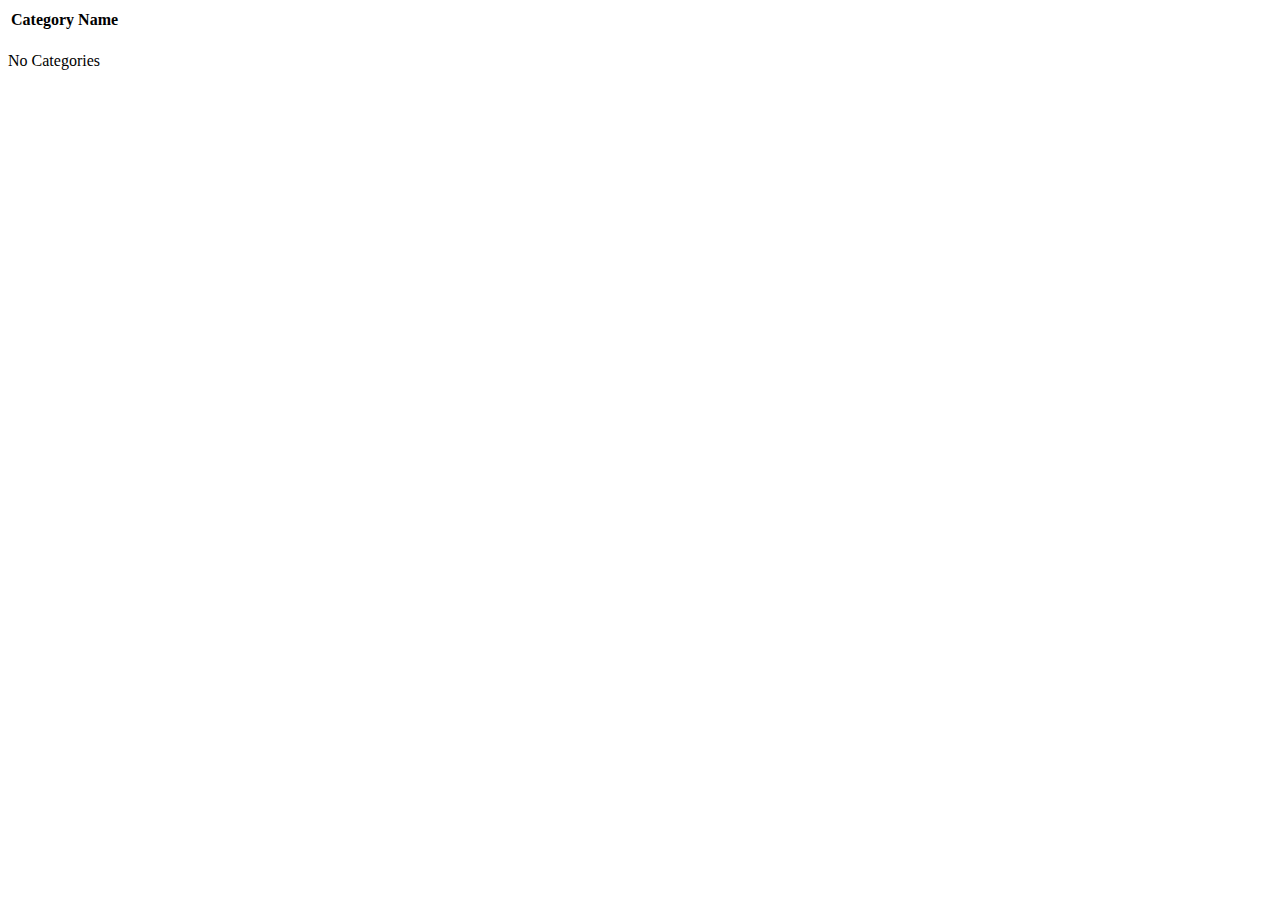
<file: src/main/resources/templates/eventCategories/index.html>
<!DOCTYPE html>
<html lang="en" xmlns:th="http://www.thymeleaf.org">
<head th:replace="fragments :: head"></head>
<body class="container">
<header th:replace="fragments :: header"></header>

<table class="table table-striped">
    <thead>
    <tr>
        <th>Category Name</th>
    </tr>
    </thead>
    <tr th:each="eventCategory : ${categories}">
        <td>
            <a th:href="@{/events(eventCategoryId=${eventCategory.id})}"
               th:text="${eventCategory.name}"></a>
        </td>
<!--        <td>-->
<!--            <a th:href="@{/events/edit/{id}(id=${event.id})}">Edit</a>-->
<!--        </td>-->
    </tr>
</table>
<p th:unless="${categories} and ${categories.size()}">No Categories</p>

</body>
</html>
</file>
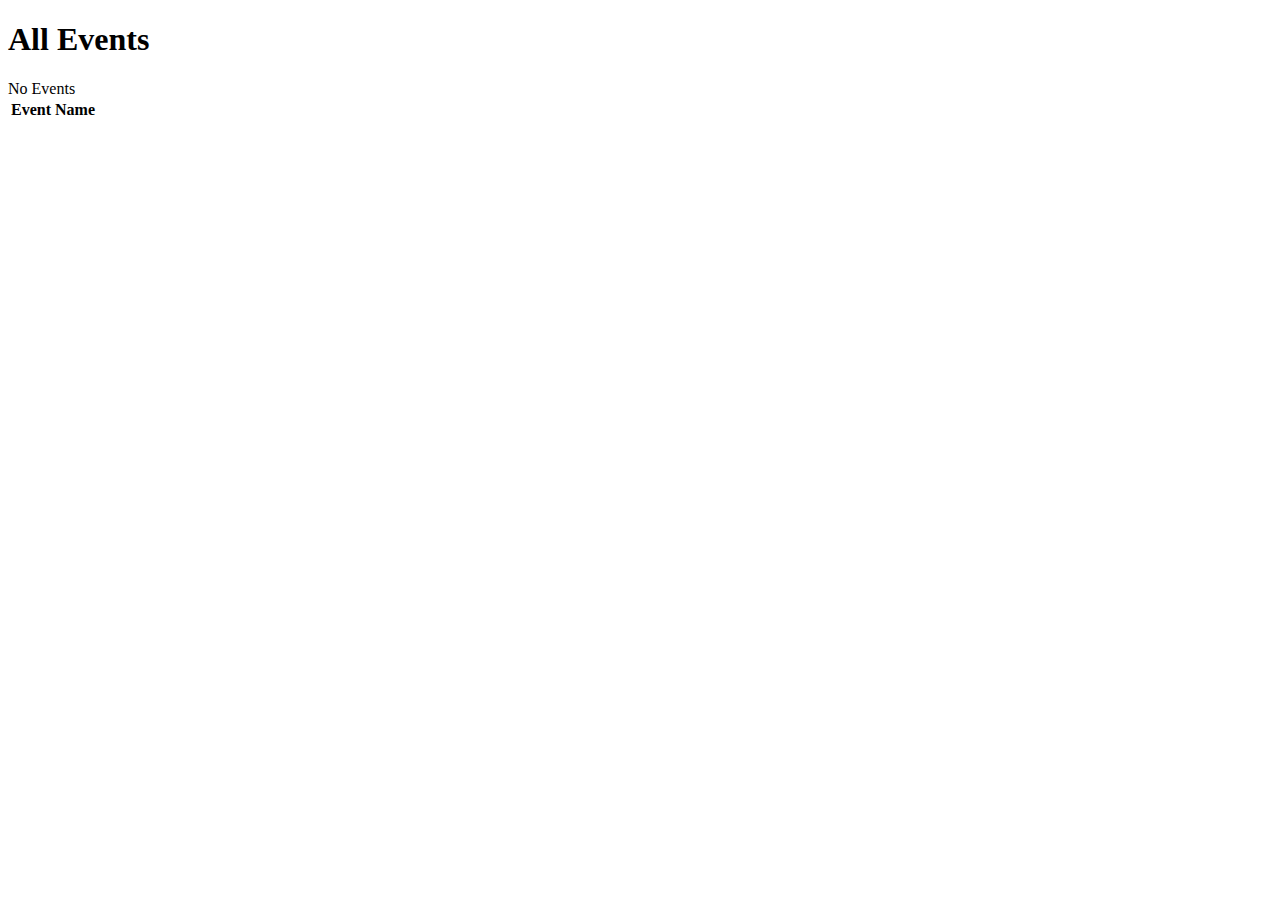
<file: src/main/resources/templates/events/index.html>
<!DOCTYPE html>
<html lang="en" xmlns:th="https://www.thymeleaf.org/">
<head th:replace="fragments :: head"></head>
<body class="container">

<h1 th:replace="fragments :: header">All Events</h1>

<!--<nav th:replace="fragments :: navigation"></nav>-->

<table class="table table-striped">
    <thead>
        <tr>
            <th>Event Name</th>
        </tr>
    </thead>
    <tbody>
        <tr th:unless="${events} and ${events.size()}">No Events</tr>
        <tr th:each="event : ${events}">
            <td>
                <a th:href="@{/events/detail(eventId=${event.id})}" th:text="${event.name}"></a>
            </td>
        </tr>
    </tbody>
</table>

</body>
</html>
</file>
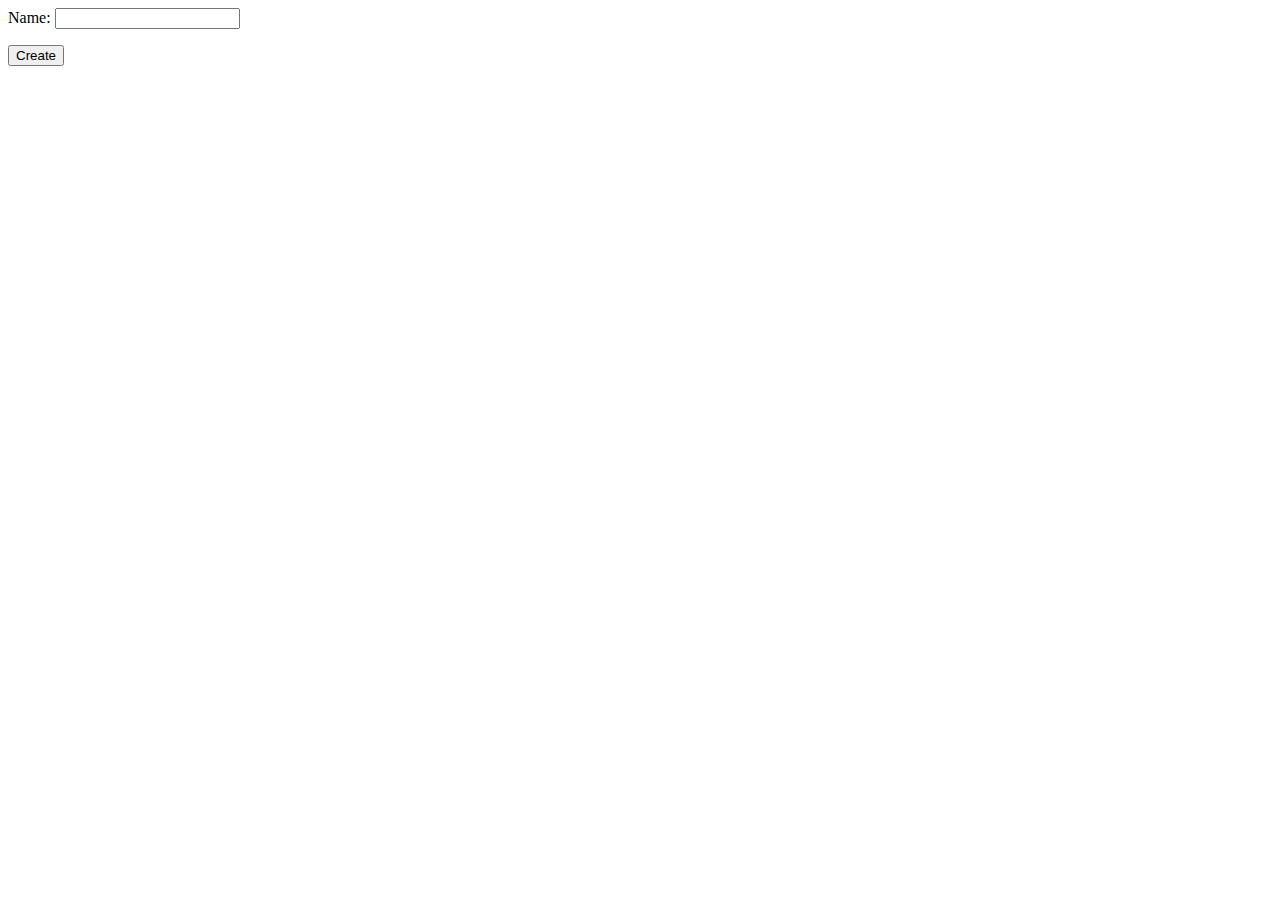
<file: src/main/resources/templates/eventCategories/create.html>
<!DOCTYPE html>
<html lang="en" xmlns:th="http://www.thymeleaf.org">
<head th:replace="fragments :: head"></head>
<body class="container">

<header th:replace="fragments :: header"></header>
<!--<h1>Create Event</h1>-->

<!--<nav th:replace="fragments :: navigation"></nav>-->

<!--<p th:text="${errorMsg}" style="color:red;"></p>-->

<form method="post" action="/eventCategories/create">
    <div class="form-group">
        <label>Name:
            <input th:field="${eventCategory.name}" class="form-control">
        </label>
        <p class="error" th:errors="${eventCategory.name}"></p>
    </div>
    <div class="form-group">
        <input type="submit" value="Create" class="btn btn-success">
    </div>
</form>

</body>
</html>
</file>
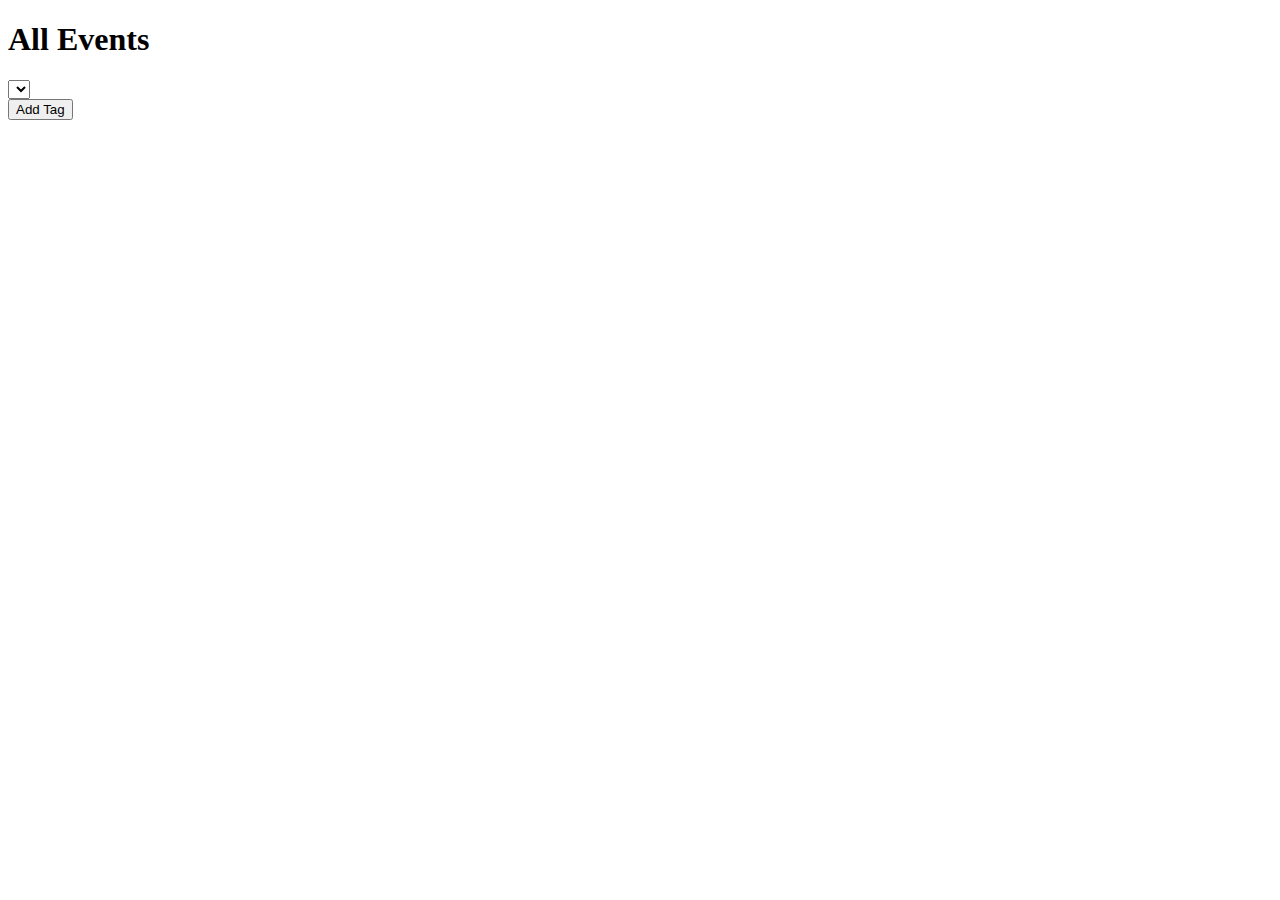
<file: src/main/resources/templates/events/add-tag.html>
<!DOCTYPE html>
<html lang="en" xmlns:th="https://www.thymeleaf.org/">
<head th:replace="fragments :: head"></head>
<body class="container">

<h1 th:replace="fragments :: header">All Events</h1>

<form method="post" >
    <div class="form-group" >
        <input type="hidden" th:field="${eventTag.event}">
        <select th:field="${eventTag.tag}">
            <option th:each="tag : ${tags}"
                    th:value="${tag.id}"
                    th:text="${tag.name}"
            ></option>
        </select>
    </div>
    <div class="form-group">
        <input type="submit" value="Add Tag" class="btn btn-success">
    </div>
</form>


</body>
</html>
</file>
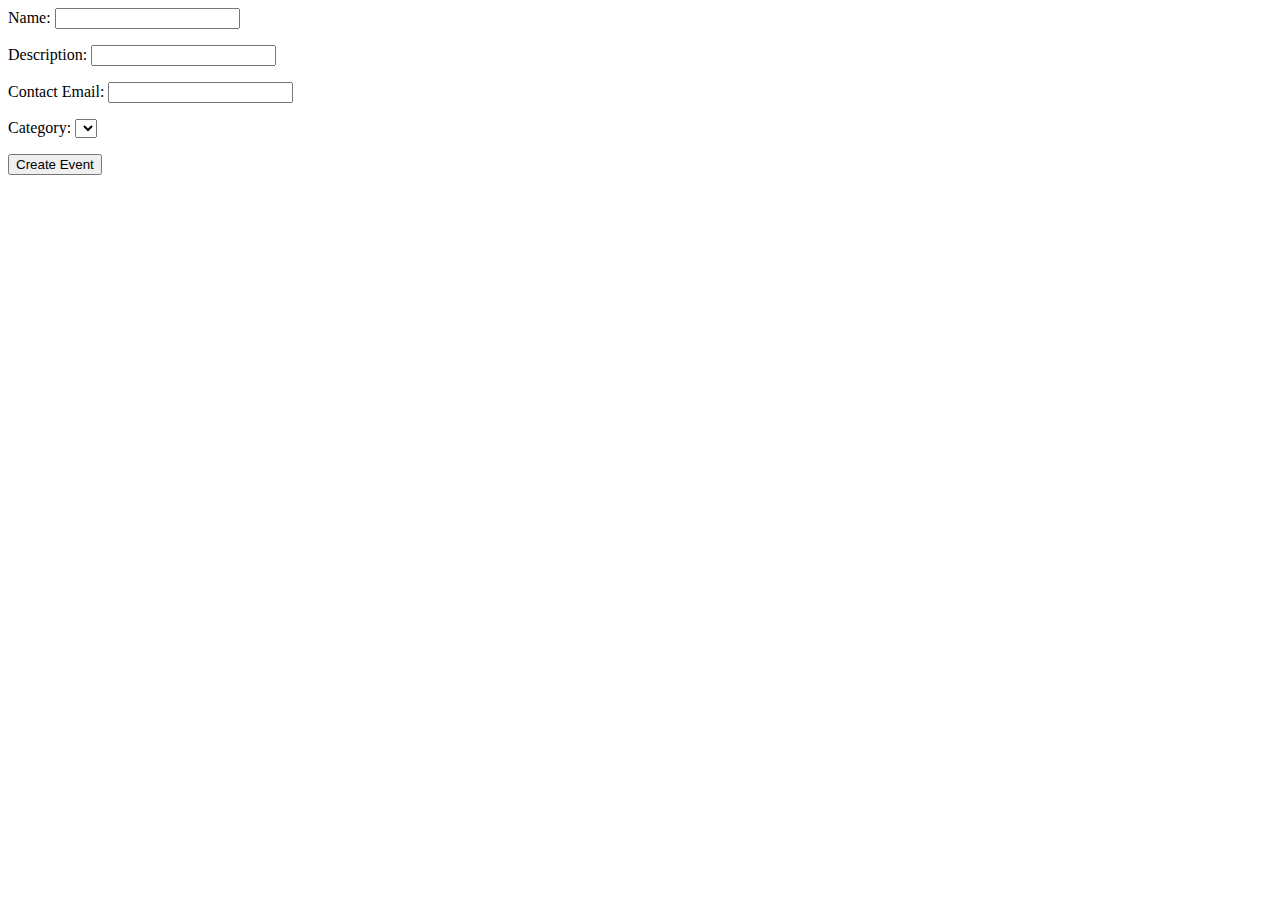
<file: src/main/resources/templates/events/create.html>
<!DOCTYPE html>
<html lang="en" xmlns:th="http://www.thymeleaf.org">
<head th:replace="fragments :: head"></head>
<body class="container">

<header th:replace="fragments :: header"></header>
<!--<h1>Create Event</h1>-->

<!--<nav th:replace="fragments :: navigation"></nav>-->

<!--<p th:text="${errorMsg}" style="color:red;"></p>-->

<form method="post" action="/events/create">
    <div class="form-group">
        <label>Name:
            <input th:field="${event.name}" class="form-control">
        </label>
        <p class="error" th:errors="${event.name}"></p>
    </div>
    <div class="form-group">
        <label>Description:
            <input th:field="${event.eventDetails.description}" class="form-control">
        </label>
        <p class="error" th:errors="${event.eventDetails.description}"></p>
    </div>
    <div class="form-group">
        <label>Contact Email:
            <input th:field="${event.eventDetails.contactEmail}" class="form-control">
        </label>
        <p class="error" th:errors="${event.eventDetails.contactEmail}"></p>
    </div>
    <div class="form-group" >
        <label>Category:
            <select th:field="${event.eventCategory}">
                <option th:each="eventCategory : ${eventCategories}"
                        th:value="${eventCategory.id}"
                        th:text="${eventCategory.name}"
                ></option>
            </select>
        </label>
        <p class="error" th:errors="${event.eventCategory}"></p>
    </div>
    <div class="form-group">
        <input type="submit" value="Create Event" class="btn btn-success">
    </div>
</form>

</body>
</html>
</file>
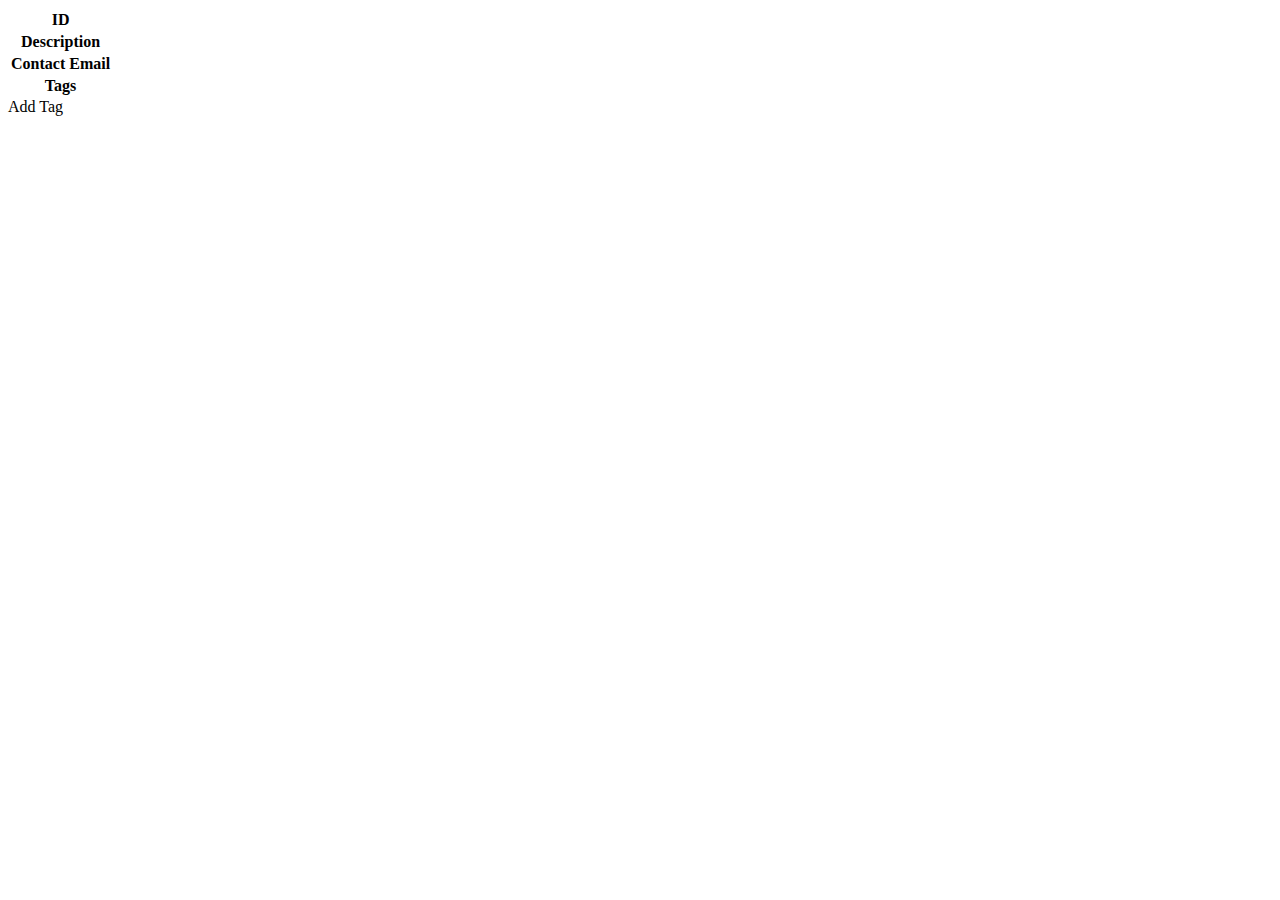
<file: src/main/resources/templates/events/detail.html>
<!DOCTYPE html>
<html lang="en" xmlns:th="http://www.thymeleaf.org">
<head th:replace="fragments :: head"></head>
<body class="container">

<header th:replace="fragments :: header"></header>

<table class="table table-striped">
    <tr>
        <th>ID</th>
        <td th:text="${event.id}"></td>
    </tr>
    <tr>
        <th>Description</th>
        <td th:text="${event.eventDetails.description}"></td>
    </tr>
    <tr>
        <th>Contact Email</th>
        <td th:text="${event.eventDetails.contactEmail}"></td>
    </tr>
    <tr>
        <th>Tags</th>
        <td>
            <span th:each="tag : ${tags}"
                  th:text="${tag.displayName} + ' '"></span>
        </td>
    </tr>
</table>

<a th:href="@{/events/add-tag(eventId=${event.id})}">Add Tag</a>

</body>
</html>
</file>
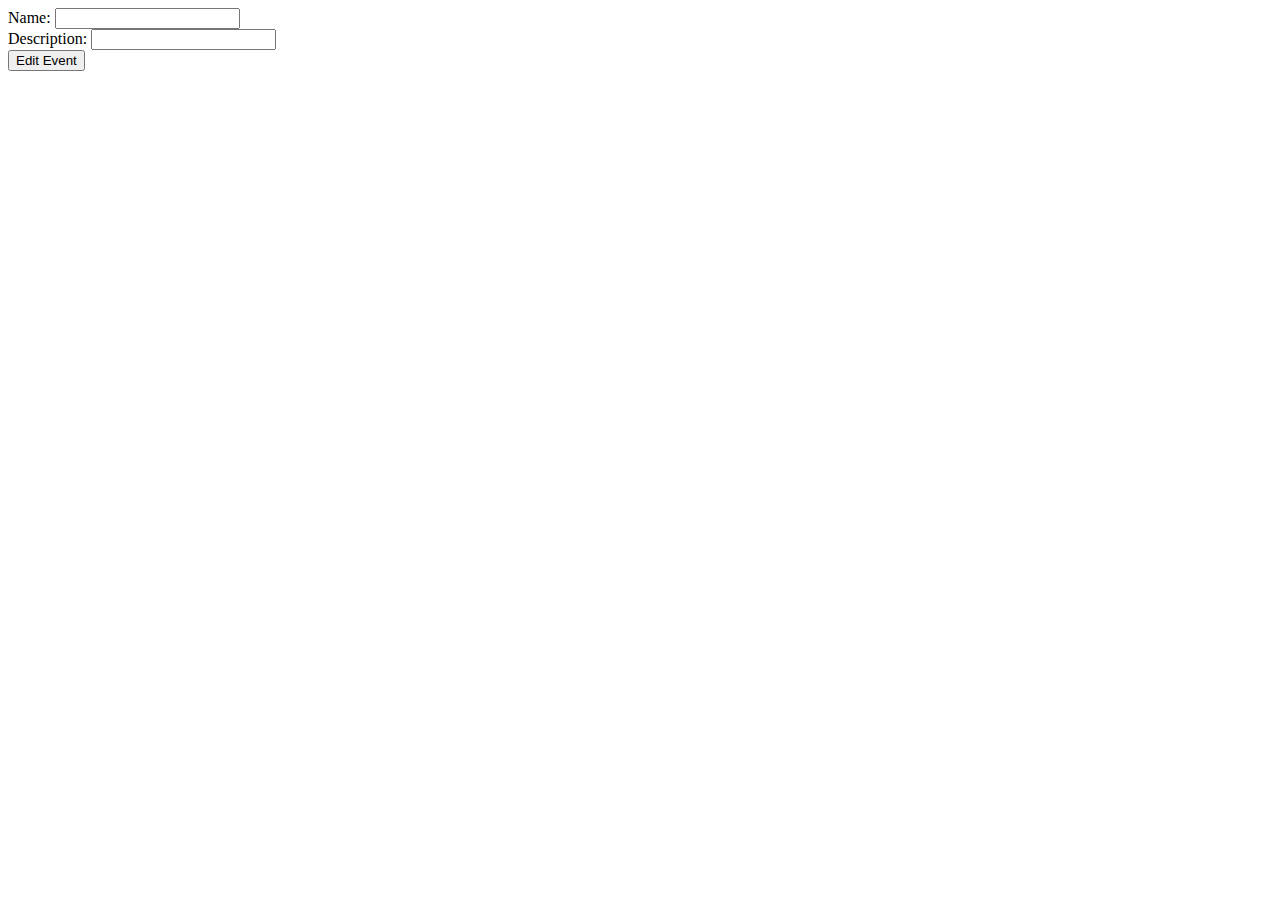
<file: src/main/resources/templates/events/edit.html>
<!DOCTYPE html>
<html lang="en" xmlns:th="http://www.thymeleaf.org">
<head th:replace="fragments :: head"></head>
<body class="container">

<header th:replace="fragments :: header"></header>

<form method="post" th:action="@{/events/edit}" th:block >
    <div class="form-group">
        <label>Name:
            <input type="text" name="name" class="form-control" th:value="${event.name}">
        </label>
    </div>
    <div class="form-group">
        <label>Description:
            <input type="text" name="description" class="form-control" th:value="${event.description}">
        </label>
        <input type="hidden" th:value="${event.id}" name="eventId">
    </div>
    <div class="form-group">
        <input type="submit" value="Edit Event" class="btn btn-success">
    </div>
</form>

</body>
</html>
</file>
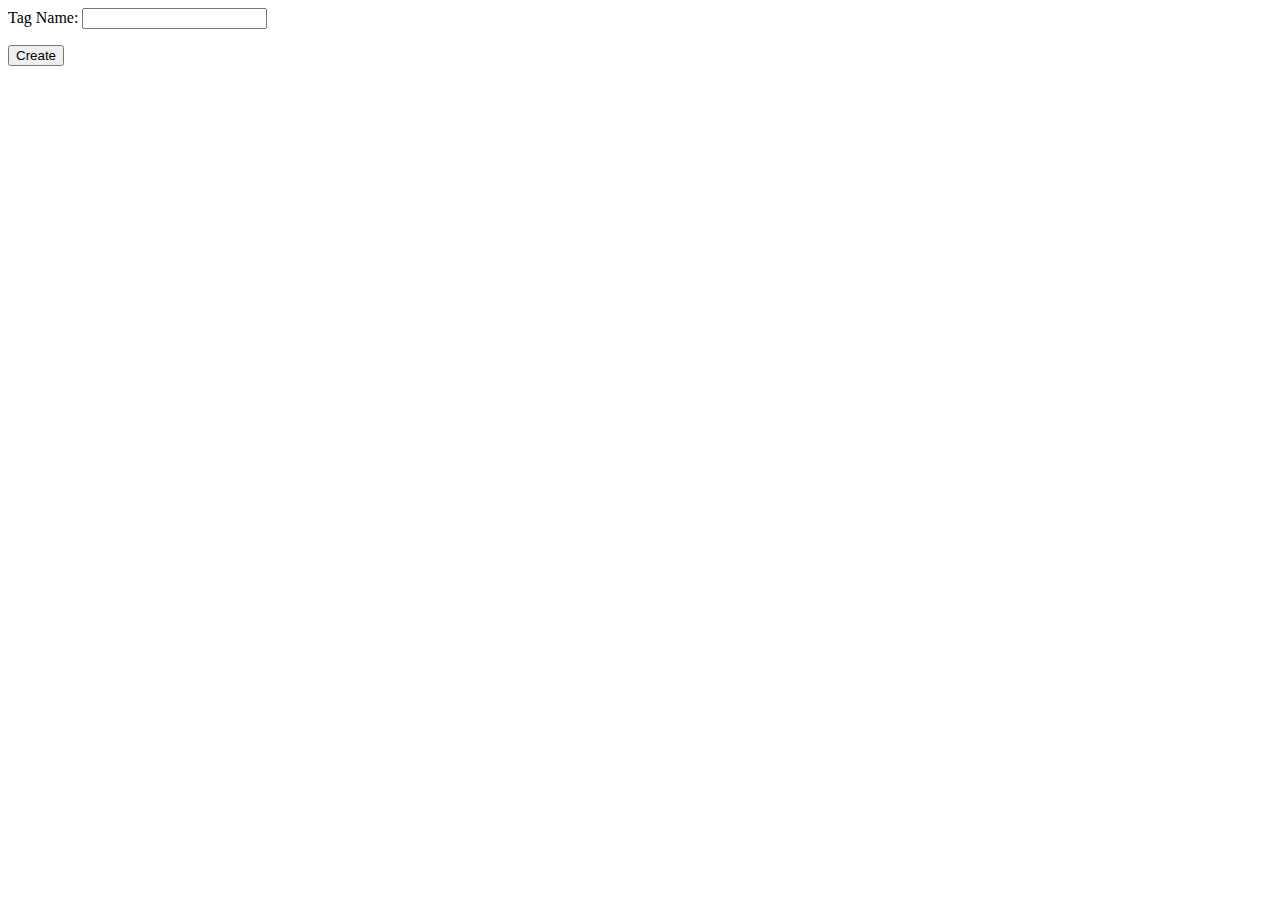
<file: src/main/resources/templates/tags/create.html>
<!DOCTYPE html>
<html lang="en" xmlns:th="http://www.thymeleaf.org">
<head th:replace="fragments :: head"></head>
<body class="container">

<header th:replace="fragments :: header"></header>

<form method="post">
    <div class="form-group">
        <label>Tag Name:
            <input th:field="${tag.name}" class="form-control">
        </label>
        <p class="error" th:errors="${tag.name}"></p>
    </div>
    <div class="form-group">
        <input type="submit" value="Create" class="btn btn-success">
    </div>
</form>

</body>
</html>
</file>
